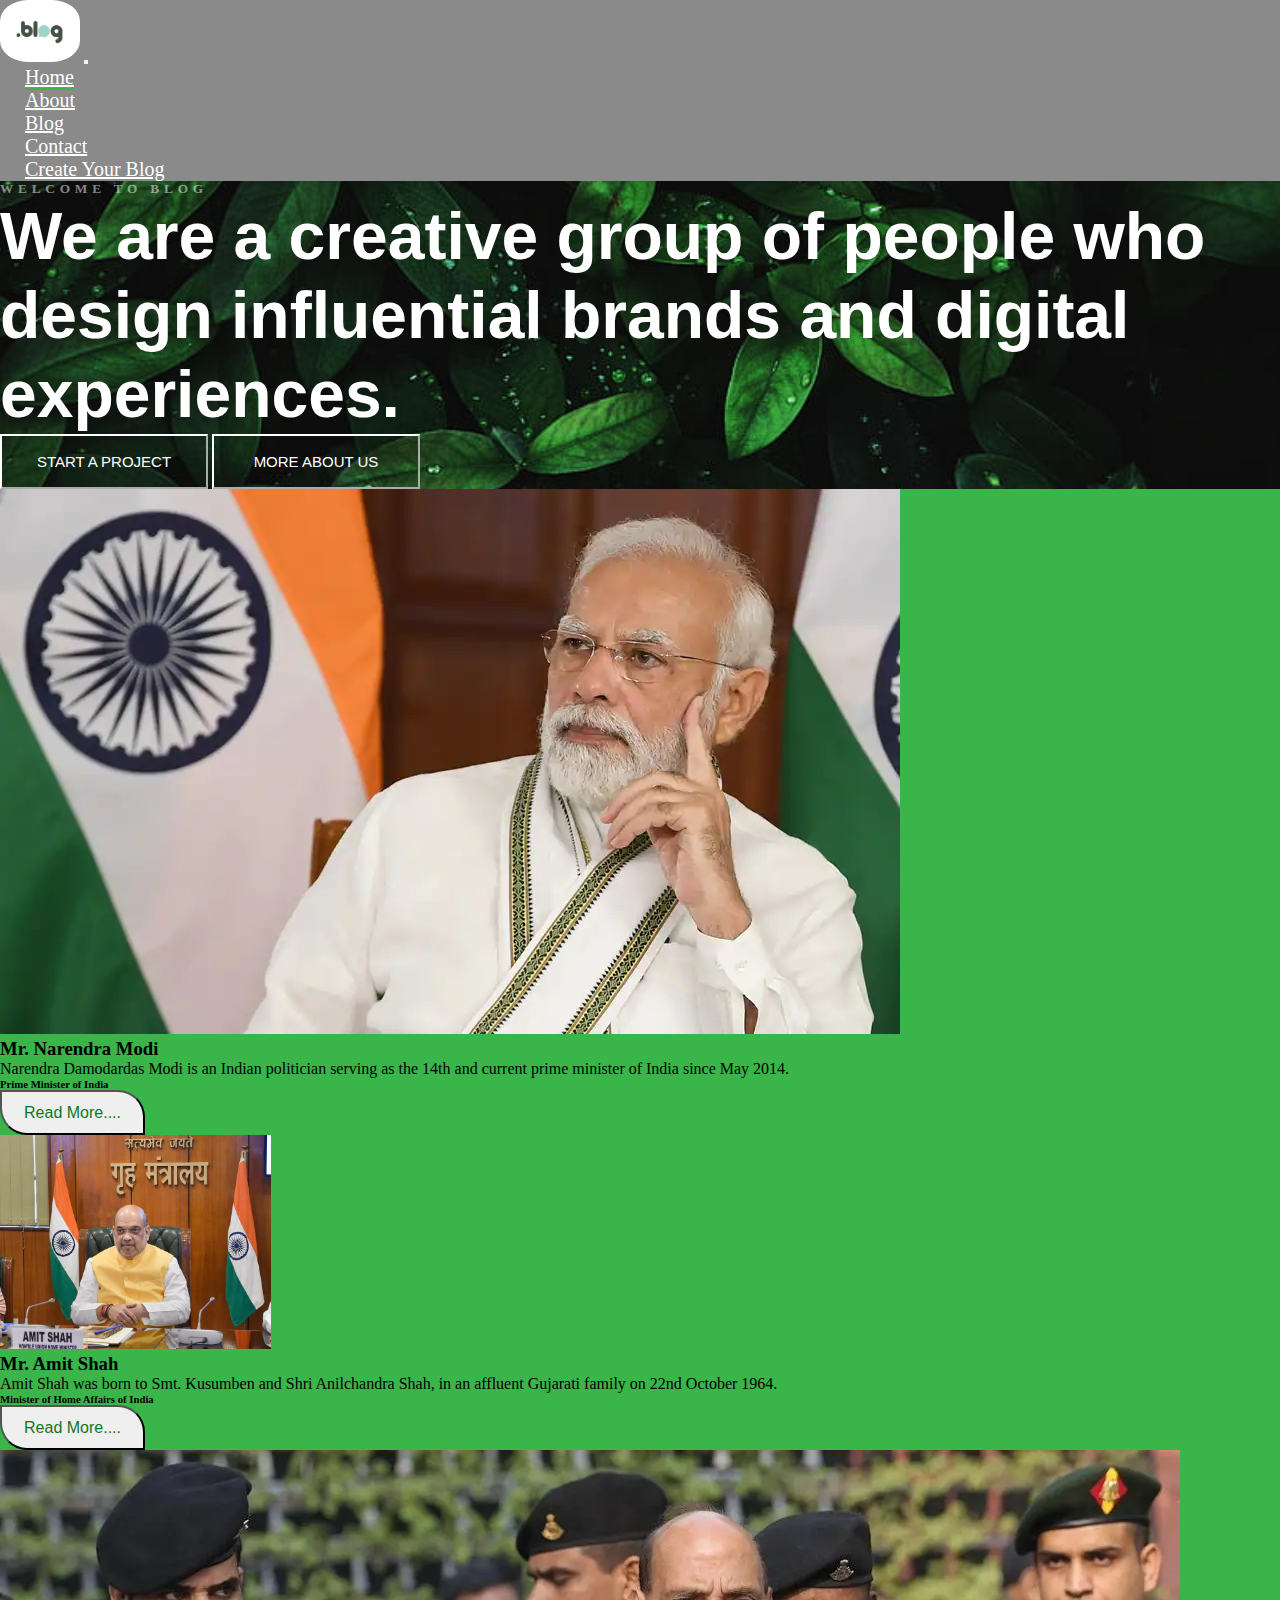
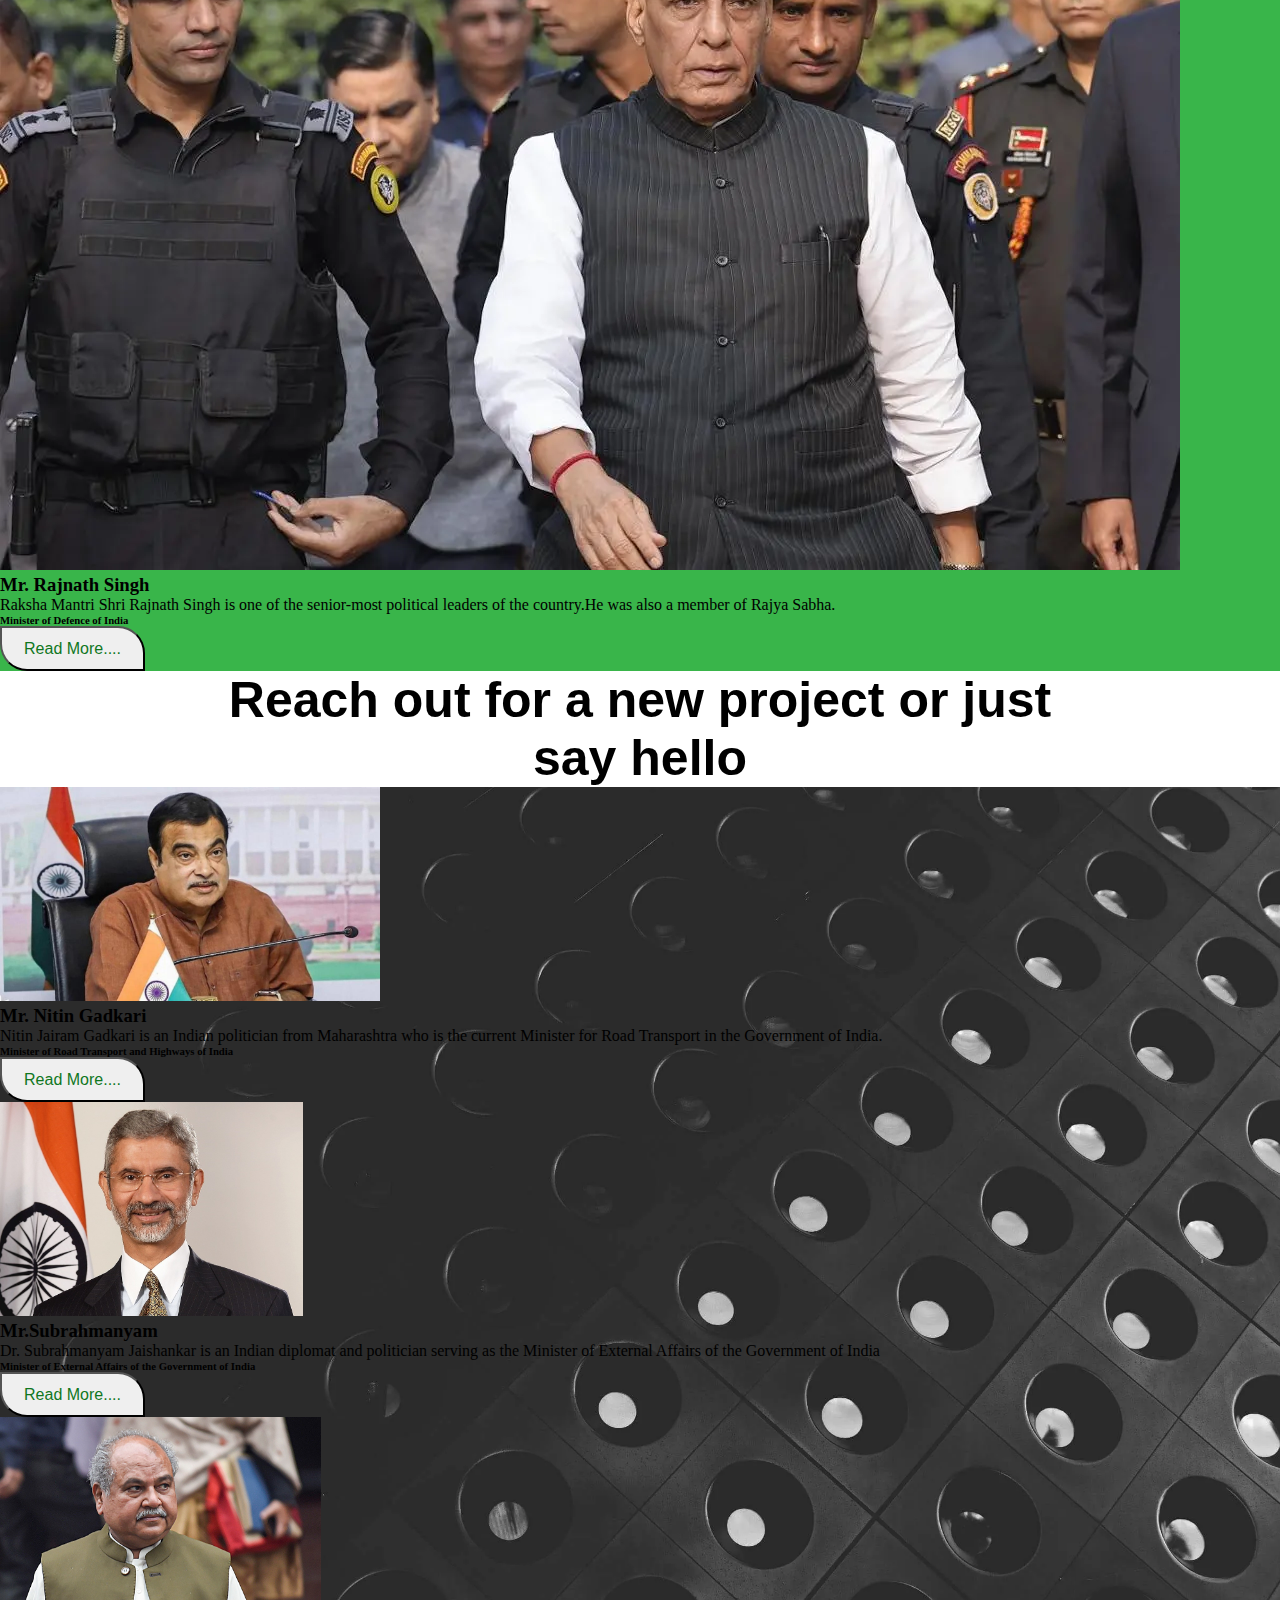
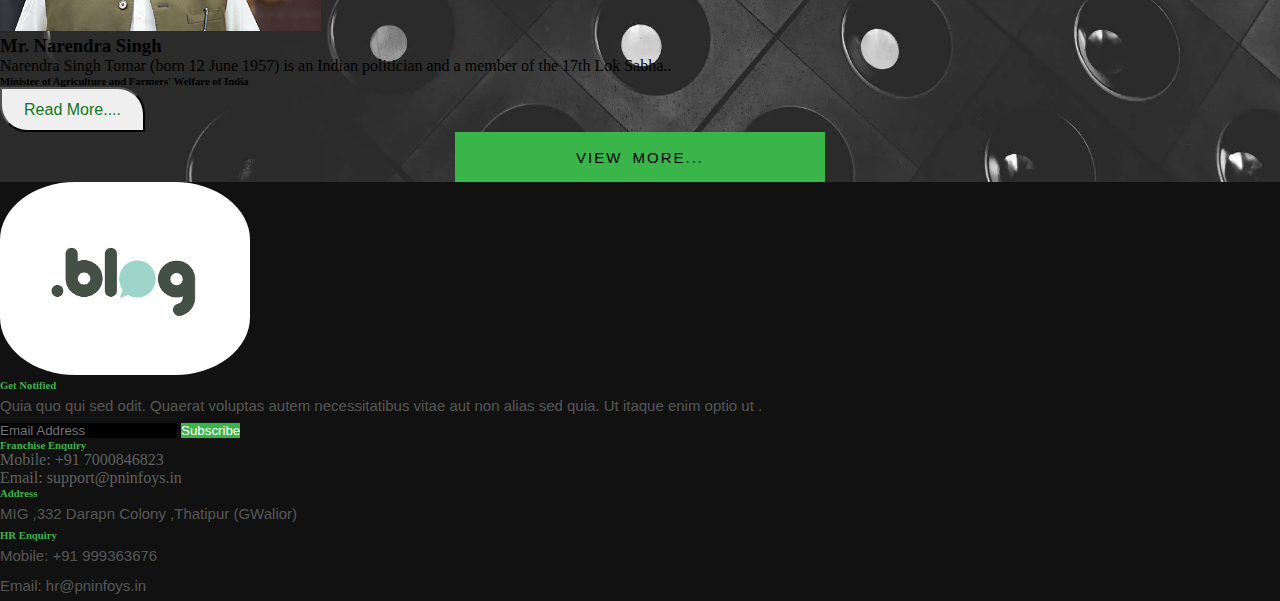
<file: index.html>
<!DOCTYPE html>
<html lang="en">

<head>
    <meta charset="UTF-8">
    <meta http-equiv="X-UA-Compatible" content="IE=edge">
    <meta name="viewport" content="width=device-width, initial-scale=1.0">
    <title>Document</title>
    <link href="https://cdn.jsdelivr.net/npm/bootstrap@5.3.0-alpha3/dist/css/bootstrap.min.css" rel="stylesheet"
        integrity="sha384-KK94CHFLLe+nY2dmCWGMq91rCGa5gtU4mk92HdvYe+M/SXH301p5ILy+dN9+nJOZ" crossorigin="anonymous">
    <script src="https://cdn.jsdelivr.net/npm/bootstrap@5.3.0-alpha3/dist/js/bootstrap.bundle.min.js"
        integrity="sha384-ENjdO4Dr2bkBIFxQpeoTz1HIcje39Wm4jDKdf19U8gI4ddQ3GYNS7NTKfAdVQSZe"
        crossorigin="anonymous"></script>
    <link rel="stylesheet" href="https://cdnjs.cloudflare.com/ajax/libs/font-awesome/4.7.0/css/font-awesome.min.css">
    <link rel="stylesheet" href="./css/index.css">
</head>

<body>
    <section>
        <nav class="navbar navbar-expand-md navbar-dark fixed-top">
            <div class="container-fluid">
                <img src="./image/logo image.png" class="img-fluid logo ms-2" alt="">

                <button class="navbar-toggler" data-bs-target="#a" data-bs-toggle="collapse">
                    <span class="navbar-toggler-icon "></span>
                </button>

                <div class="navbar-collapse collapse" id="a">
                    <ul class="navbar-nav ms-auto p-3 text-center">
                        <li><a href="./index.html" class="nav-link manu1">Home</a></li>
                        <li><a href="./about.html" class="nav-link ">About</a></li>
                        <li><a href="./bloglist.html" class="nav-link ">Blog</a></li>
                        <li><a href="./contect.html" class="nav-link ">Contact</a></li>
                        <li><a href="./login.html" class="nav-link ">Create Your Blog</a></li>

                    </ul>


                </div>


            </div>
        </nav>
    </section>
    <section>
        <div class="container-fluid banner1">
            <div class="row pt-5">
                <div class="col-md-1"></div>
                <div class="col-md-7 pt-5 mt-5">
                    <h5 class="banner1text mt-5 pt-5 ms-3">WELCOME TO BLOG</h5>
                    <h1 class="banner2text mt-4 ms-3"> We are a creative group of people who design influential brands
                        and digital experiences.</h1>

                    <button class="bannerbtn1 mt-5 ms-3 mb-4"> START A PROJECT</button>
                    <button class="bannerbtn1 ms-5 mb-4">MORE ABOUT US</button>
                </div>
                <div class="col-md-3"></div>

            </div>

        </div>
    </section>

    <section>
        <div class="container-fluid  banner2 pb-5">
            <div class="container pt-5">
                <div class="row mt-3">

                    <div class="col-md-4">
                        <div class="card mb-2">
                            <img src="./image/modi.webp" class="img-fluid" alt="">
                            <div class="container">
                                <div class="row">
                                    <div class="col-md-12">
                                        <h3 class=" mt-4">Mr. Narendra Modi
                                        </h3>
                                        <p class=" mt-3">Narendra Damodardas Modi is an Indian politician serving as the
                                            14th and current prime minister of India since May 2014.</p>
                                        <h6>Prime Minister of India</h6>

                                        <button class="banner2btn1 ms-3 mt-3 mb-3"><a href="./modidetail.html" class="detail1">Read More.... </a></button>

                                    </div>

                                </div>

                            </div>

                        </div>
                    </div>


                    <div class="col-md-4">
                        <div class="card mb-2">
                            <img src="./image/amit-shah.jpg" class="img-fluid banner2img1" alt="">
                            <div class="container">
                                <div class="row">
                                    <div class="col-md-12">
                                        <h3 class="mt-4">Mr. Amit Shah

                                        </h3>
                                        <p class="mt-3">Amit Shah was born to Smt. Kusumben and Shri Anilchandra Shah,
                                            in an affluent Gujarati family on 22nd October 1964.</p>
                                        <h6>Minister of Home Affairs of India</h6>
                                        <button class="banner2btn1 ms-3 mt-3 mb-3"><a href="./amitdetail.html" class="detail1">Read More.... </a></button>

                                    </div>

                                </div>

                            </div>
                        </div>
                    </div>

                    <div class="col-md-4">
                        <div class="card mb-2">
                            <img src="./image/Rajnath-Singh.webp" class="img-fluid" alt="">
                            <div class="container">
                                <div class="row">
                                    <div class="col-md-12">
                                        <h3 class="mt-4">Mr. Rajnath Singh
                                        </h3>
                                        <p class=" mt-3">Raksha Mantri Shri Rajnath Singh is one of the senior-most
                                            political leaders of the country.He was also a member of Rajya Sabha.</p>
                                        <h6>Minister of Defence of India
                                        </h6>
                                        <button class="banner2btn1 ms-3 mt-3 mb-3"><a href="./rajnathdetail.html" class="detail1">Read More.... </a></button>

                                    </div>

                                </div>
                            </div>
                        </div>
                    </div>
                </div>


            </div>

        </div>

        </div>
    </section>

    <section>
        <div class="container-fluid">
            <div class="container">
                <h1 class="saytext p-3">Reach out for a new project or just <br> say hello</h1>

            </div>

        </div>
    </section>

    <section>
        <div class="container-fluid  banner3 pb-2">
            <div class="container pt-5">
                <div class="row mt-3">

                    <div class="col-md-4">
                        <div class="card mb-2">
                            <img src="./image/nitin gadkari.jpg" class="img-fluid nitinimg" alt="">
                            <div class="container">
                                <div class="row">
                                    <div class="col-md-12">
                                        <h3 class=" mt-4">Mr. Nitin Gadkari
                                        </h3>
                                        <p class=" mt-3">Nitin Jairam Gadkari is an Indian politician from Maharashtra who is the current Minister for Road Transport in the Government of India.</p>
                                        <h6>Minister of Road Transport and Highways of India
                                        </h6>

                                        <button class="banner2btn1 ms-3 mt-3 mb-3"><a href="./nitindetail.html" class="detail1">Read More.... </a></button>

                                    </div>

                                </div>

                            </div>

                        </div>
                    </div>


                    <div class="col-md-4">
                        <div class="card mb-2">
                            <img src="./image/jaishankar.jpg" class="img-fluid banner2img1" alt="">
                            <div class="container">
                                <div class="row">
                                    <div class="col-md-12">
                                        <h3 class="mt-4">Mr.Subrahmanyam 

                                        </h3>
                                        <p class="mt-3">Dr. Subrahmanyam Jaishankar is an Indian diplomat and politician serving as the Minister of External Affairs of the Government of India</p>
                                        <h6>Minister of External Affairs of the Government of India</h6>
                                        <button class="banner2btn1 ms-3 mt-3 mb-3"><a href="./subhradetail.html" class="detail1">Read More.... </a></button>

                                    </div>

                                </div>

                            </div>
                        </div>
                    </div>

                    <div class="col-md-4">
                        <div class="card mb-2">
                            <img src="./image/Narendra-Singh-Tomar.jpg" class="img-fluid banner2img1" alt="">
                            <div class="container">
                                <div class="row">
                                    <div class="col-md-12">
                                        <h3 class="mt-4">Mr. Narendra Singh
                                        </h3>
                                        <p class=" mt-3">Narendra Singh Tomar (born 12 June 1957) is an Indian politician and a member of the 17th Lok Sabha..</p>
                                        <h6>Minister of Agriculture and Farmers' Welfare of India

                                        </h6>
                                        <button class="banner2btn1 ms-3 mt-3 mb-3"><a href="./narendradetail.html" class="detail1">Read More.... </a></button>

                                    </div>

                                </div>
                            </div>
                        </div>
                    </div>
                    <center> <button class="banner3btn1 ms-1 mt-4 mb-3"><a href="./bloglist.html" class="read">VIEW MORE...</a></button></center>


                </div>


            </div>

        </div>

        </div>
    </section>

    <section>
        <footer>
            <div class="container-fluid footer1">
                <div class="container pt-5">
                    <div class="row">
                        <div class="col-md-4 pt-5">
                            <img src="./image/logo image.png" class="img-fluid footerimg1 mb-5 " alt="">

                        </div>
                        <div class="col-md-4 mb-5">
                            <h6 class="footertext1">Get Notified</h6>
                            <p class="footerpera1 mt-3"> Quia quo qui sed odit. Quaerat voluptas autem necessitatibus
                                vitae aut non alias sed quia. Ut itaque enim optio ut .</p>
                            <form>
                                 <input class="input1 p-2" type="email" value=""
                                    name="EMAIL" class="email" id="mc-email" placeholder="Email Address" required="">
                                <input class="input2 p-2" type="submit" name="subscribe" value="Subscribe"> <label for="mc-email"
                                    class="subscribe-message"></label>
                                </form>
                                <h6 class="footertext2 mt-3">Franchise Enquiry</h6>

                                <span style="color: rgba(255, 255, 255, 0.342);">Mobile: +91 7000846823</span>    <br>    

                                <span style="color: rgba(255, 255, 255, 0.342);">Email: support@pninfoys.in</span>     



                        </div>
                        <div class="col-md-4 ps-5 ">
                            <h6 class="footertext1" >  Address</h6>
                            <p class="footerpera1 mt-3">MIG ,332 Darapn Colony ,Thatipur (GWalior)</p> 

                          <h6 class="footertext1">HR Enquiry</h6>  
                           <p class="footerpera1"> Mobile: +91 999363676</p>
                           <p class="footerpera1"> Email: hr@pninfoys.in</p>

                        </div>

                    </div>

                </div>

            </div>
        </footer>
    </section>




</body>

</html>
</file>
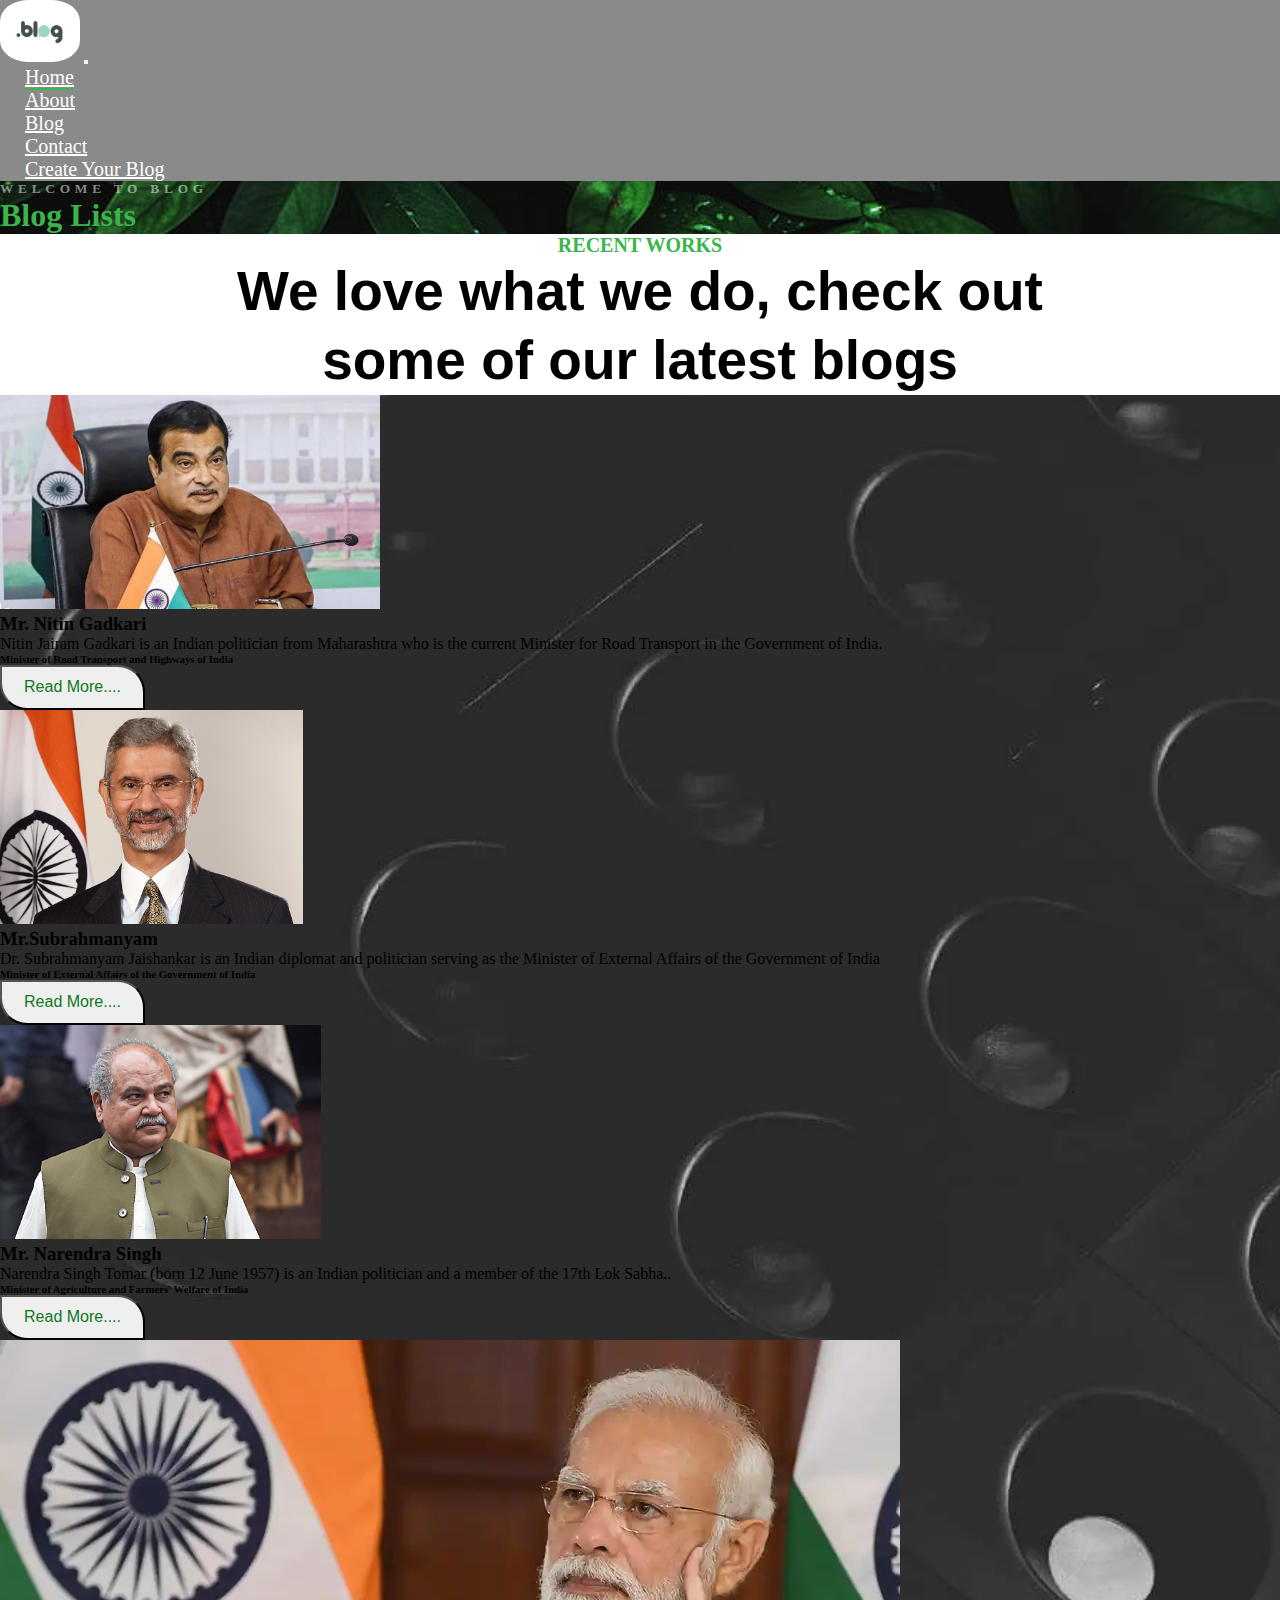
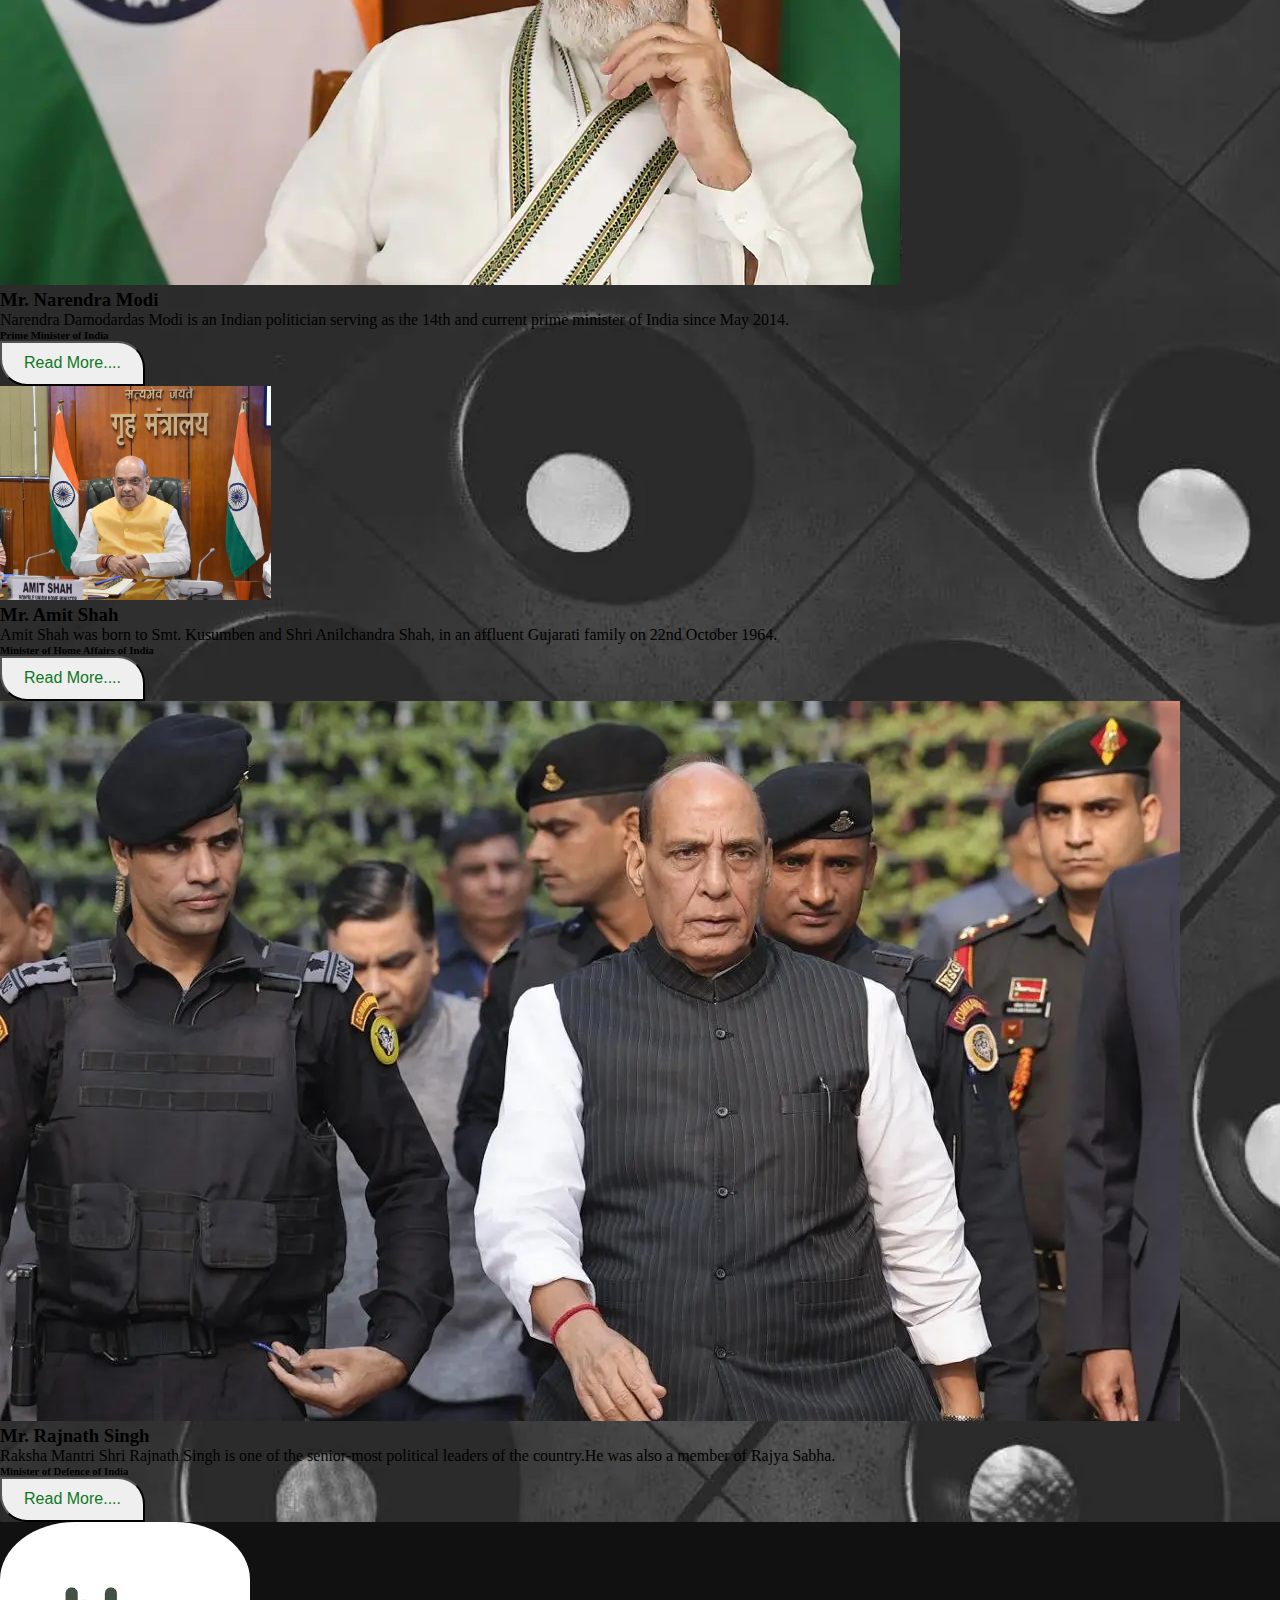
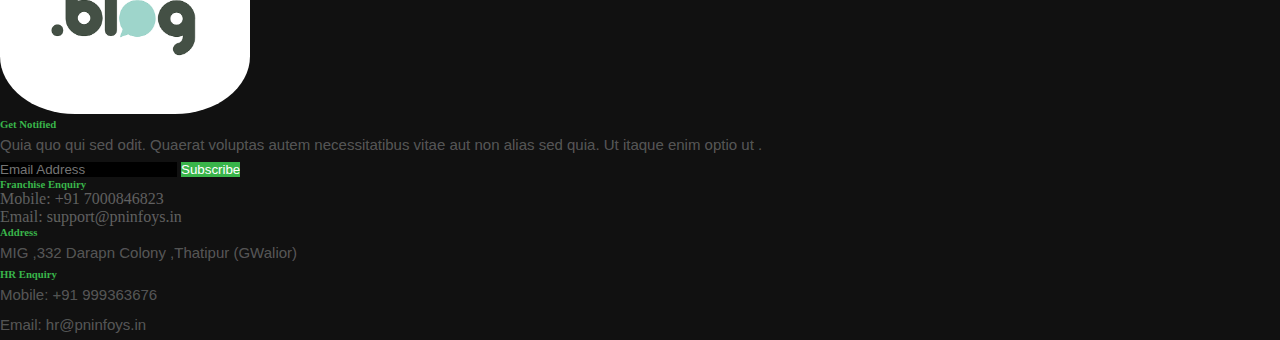
<file: bloglist.html>
<!DOCTYPE html>
<html lang="en">
<head>
    <meta charset="UTF-8">
    <meta http-equiv="X-UA-Compatible" content="IE=edge">
    <meta name="viewport" content="width=device-width, initial-scale=1.0">
    <title>Document</title>
    <link href="https://cdn.jsdelivr.net/npm/bootstrap@5.3.0-alpha3/dist/css/bootstrap.min.css" rel="stylesheet"
    integrity="sha384-KK94CHFLLe+nY2dmCWGMq91rCGa5gtU4mk92HdvYe+M/SXH301p5ILy+dN9+nJOZ" crossorigin="anonymous">
<script src="https://cdn.jsdelivr.net/npm/bootstrap@5.3.0-alpha3/dist/js/bootstrap.bundle.min.js"
    integrity="sha384-ENjdO4Dr2bkBIFxQpeoTz1HIcje39Wm4jDKdf19U8gI4ddQ3GYNS7NTKfAdVQSZe"
    crossorigin="anonymous"></script>
<link rel="stylesheet" href="https://cdnjs.cloudflare.com/ajax/libs/font-awesome/4.7.0/css/font-awesome.min.css">
<link rel="stylesheet" href="./css/blog.css">

</head>
<body>

    <section>
        <nav class="navbar navbar-expand-md navbar-dark fixed-top">
            <div class="container-fluid">
                <img src="./image/logo image.png" class="img-fluid logo ms-2" alt="">

                <button class="navbar-toggler" data-bs-target="#a" data-bs-toggle="collapse">
                    <span class="navbar-toggler-icon "></span>
                </button>

                <div class="navbar-collapse collapse" id="a">
                    <ul class="navbar-nav ms-auto p-3 text-center">
                        <li><a href="./index.html" class="nav-link manu1">Home</a></li>
                        <li><a href="./about.html" class="nav-link ">About</a></li>
                        <li><a href="./bloglist.html" class="nav-link ">Blog</a></li>
                        <li><a href="./contect.html" class="nav-link ">Contact</a></li>
                        <li><a href="./login.html" class="nav-link ">Create Your Blog</a></li>

                    </ul>


                </div>


            </div>
        </nav>
    </section>
    <section>
        <div class="container-fluid banner1">
            <div class="row pt-5">
                <div class="col-md-1"></div>
                <div class="col-md-7 pt-5 mt-5">
                    <h5 class="banner1text mt-5 pt-5 ms-3">WELCOME TO BLOG</h5>

                    <h1 class="banner1text2 ms-3 mt-4 mb-5">Blog Lists</h1>
                </div>
                <div class="col-md-3"></div>

            </div>

        </div>
    </section>

    <section>
        <div class="container-fluid">
            <div class="container p-5">
                <h6 class="blogtext1">RECENT WORKS</h6>
                <h1 class="blogtext2 p-2">We love what we do, check out <br> some of our latest blogs</h1>

            </div>

        </div>
    </section>

    <section>
        <div class="container-fluid  banner2 pb-2">
            <div class="container pt-5">
                <div class="row mt-3">

                    <div class="col-md-4">
                        <div class="card mb-2">
                            <img src="./image/nitin gadkari.jpg" class="img-fluid banner2img1" alt="">
                            <div class="container">
                                <div class="row">
                                    <div class="col-md-12">
                                        <h3 class=" mt-4">Mr. Nitin Gadkari
                                        </h3>
                                        <p class=" mt-3">Nitin Jairam Gadkari is an Indian politician from Maharashtra who is the current Minister for Road Transport in the Government of India.</p>
                                        <h6>Minister of Road Transport and Highways of India
                                        </h6>

                                        <button class="banner2btn1 ms-3 mt-3 mb-3"><a href="./nitindetail.html" class="detail1">Read More.... </a></button>

                                    </div>

                                </div>

                            </div>

                        </div>
                    </div>


                    <div class="col-md-4">
                        <div class="card mb-2">
                            <img src="./image/jaishankar.jpg" class="img-fluid banner2img1" alt="">
                            <div class="container">
                                <div class="row">
                                    <div class="col-md-12">
                                        <h3 class="mt-4">Mr.Subrahmanyam 

                                        </h3>
                                        <p class="mt-3">Dr. Subrahmanyam Jaishankar is an Indian diplomat and politician serving as the Minister of External Affairs of the Government of India</p>
                                        <h6>Minister of External Affairs of the Government of India</h6>
                                        <button class="banner2btn1 ms-3 mt-3 mb-3"><a href="./subhradetail.html" class="detail1">Read More.... </a></button>
                                    </div>

                                </div>

                            </div>
                        </div>
                    </div>

                    <div class="col-md-4">
                        <div class="card mb-2">
                            <img src="./image/Narendra-Singh-Tomar.jpg" class="img-fluid banner2img1" alt="">
                            <div class="container">
                                <div class="row">
                                    <div class="col-md-12">
                                        <h3 class="mt-4">Mr. Narendra Singh
                                        </h3>
                                        <p class=" mt-3">Narendra Singh Tomar (born 12 June 1957) is an Indian politician and a member of the 17th Lok Sabha..</p>
                                        <h6>Minister of Agriculture and Farmers' Welfare of India

                                        </h6>
                                        <button class="banner2btn1 ms-3 mt-3 mb-3"><a href="./narendradetail.html" class="detail1">Read More.... </a></button>

                                    </div>

                                </div>
                            </div>
                        </div>
                    </div>
        
                </div>


                <div class="row mt-3">
                    <div class="col-md-4">
                        <div class="card mb-2">
                            <img src="./image/modi.webp" class="img-fluid" alt="">
                            <div class="container">
                                <div class="row">
                                    <div class="col-md-12">
                                        <h3 class=" mt-4">Mr. Narendra Modi
                                        </h3>
                                        <p class=" mt-3">Narendra Damodardas Modi is an Indian politician serving as the
                                            14th and current prime minister of India since May 2014.</p>
                                        <h6>Prime Minister of India</h6>

                                        <button class="banner2btn1 ms-3 mt-3 mb-3"><a href="./modidetail.html" class="detail1">Read More.... </a></button>

                                    </div>

                                </div>

                            </div>

                        </div>
                    </div>


                    <div class="col-md-4">
                        <div class="card mb-2">
                            <img src="./image/amit-shah.jpg" class="img-fluid banner2img1" alt="">
                            <div class="container">
                                <div class="row">
                                    <div class="col-md-12">
                                        <h3 class="mt-4">Mr. Amit Shah

                                        </h3>
                                        <p class="mt-3">Amit Shah was born to Smt. Kusumben and Shri Anilchandra Shah,
                                            in an affluent Gujarati family on 22nd October 1964.</p>
                                        <h6>Minister of Home Affairs of India</h6>
                                        <button class="banner2btn1 ms-3 mt-3 mb-3"><a href="./amitdetail.html" class="detail1">Read More.... </a></button>

                                    </div>

                                </div>

                            </div>
                        </div>
                    </div>

                    <div class="col-md-4">
                        <div class="card mb-2">
                            <img src="./image/Rajnath-Singh.webp" class="img-fluid" alt="">
                            <div class="container">
                                <div class="row">
                                    <div class="col-md-12">
                                        <h3 class="mt-4">Mr. Rajnath Singh
                                        </h3>
                                        <p class=" mt-3">Raksha Mantri Shri Rajnath Singh is one of the senior-most
                                            political leaders of the country.He was also a member of Rajya Sabha.</p>
                                        <h6>Minister of Defence of India
                                        </h6>
                                        <button class="banner2btn1 ms-3 mt-3 mb-3"><a href="./rajnathdetail.html" class="detail1">Read More.... </a></button>

                                    </div>

                                </div>
                            </div>
                        </div>
                    </div>
                </div>





            </div>

        </div>

        </div>
    </section>

    <section>
        <footer>
            <div class="container-fluid footer1">
                <div class="container pt-5">
                    <div class="row">
                        <div class="col-md-4 pt-5">
                            <img src="./image/logo image.png" class="img-fluid footerimg1 mb-5 " alt="">

                        </div>
                        <div class="col-md-4 mb-5">
                            <h6 class="footertext1">Get Notified</h6>
                            <p class="footerpera1 mt-3"> Quia quo qui sed odit. Quaerat voluptas autem necessitatibus
                                vitae aut non alias sed quia. Ut itaque enim optio ut .</p>
                            <form>
                                 <input class="input1 p-2" type="email" value=""
                                    name="EMAIL" class="email" id="mc-email" placeholder="Email Address" required="">
                                <input class="input2 p-2" type="submit" name="subscribe" value="Subscribe"> <label for="mc-email"
                                    class="subscribe-message"></label>
                                </form>
                                <h6 class="footertext2 mt-3">Franchise Enquiry</h6>

                                <span style="color: rgba(255, 255, 255, 0.342);">Mobile: +91 7000846823</span>    <br>    

                                <span style="color: rgba(255, 255, 255, 0.342);">Email: support@pninfoys.in</span>     



                        </div>
                        <div class="col-md-4 ps-5 ">
                            <h6 class="footertext1" >  Address</h6>
                            <p class="footerpera1 mt-3">MIG ,332 Darapn Colony ,Thatipur (GWalior)</p> 

                          <h6 class="footertext1">HR Enquiry</h6>  
                           <p class="footerpera1"> Mobile: +91 999363676</p>
                           <p class="footerpera1"> Email: hr@pninfoys.in</p>

                        </div>

                    </div>

                </div>

            </div>
        </footer>
    </section>


    
</body>
</html>
</file>
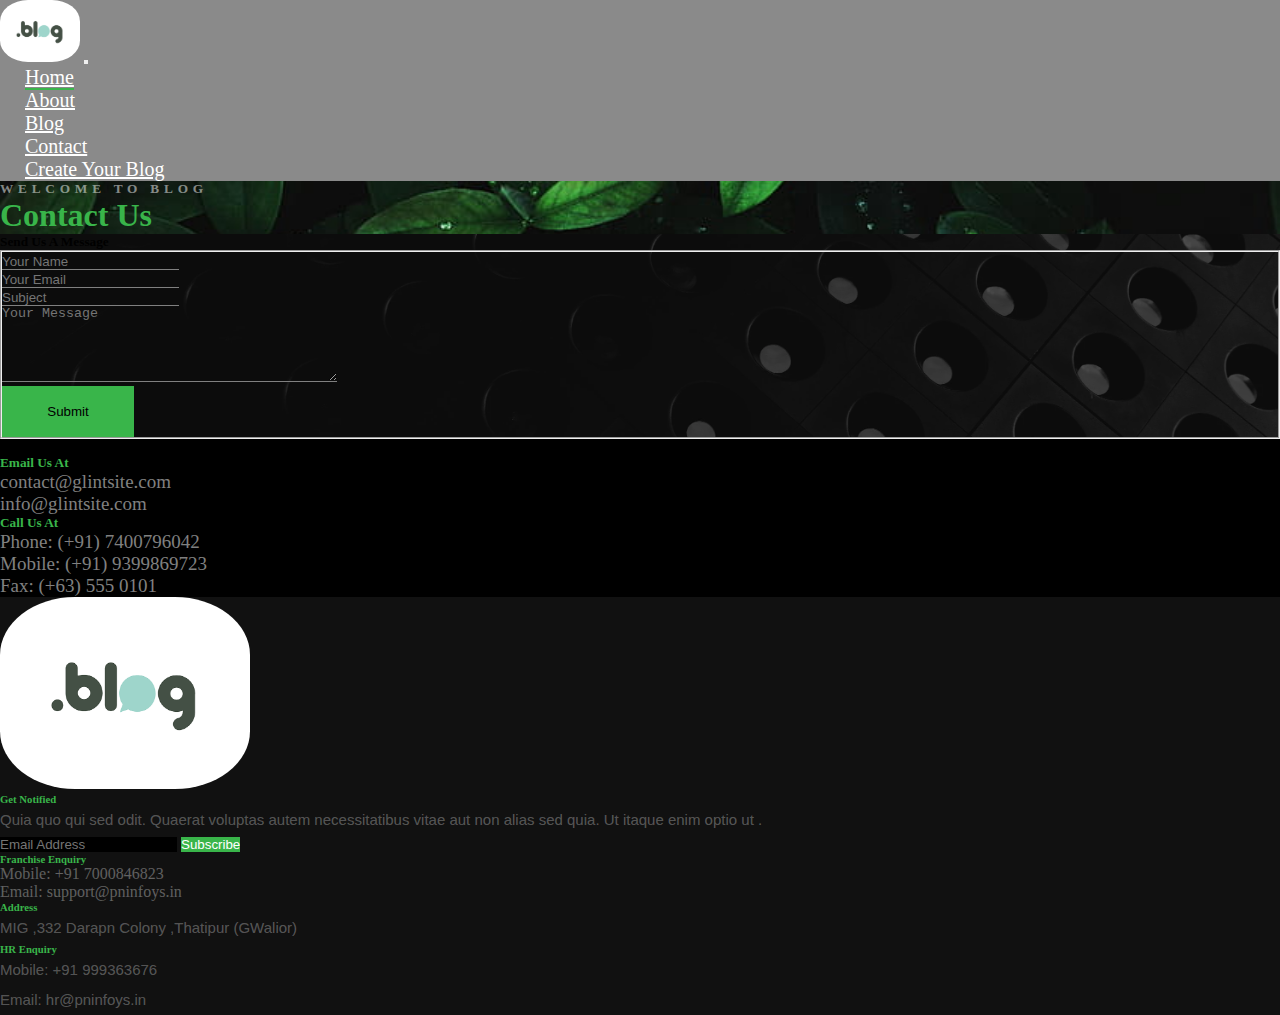
<file: contect.html>
<!DOCTYPE html>
<html lang="en">

<head>
    <meta charset="UTF-8">
    <meta http-equiv="X-UA-Compatible" content="IE=edge">
    <meta name="viewport" content="width=device-width, initial-scale=1.0">
    <title>Document</title>

    <link href="https://cdn.jsdelivr.net/npm/bootstrap@5.3.0-alpha3/dist/css/bootstrap.min.css" rel="stylesheet"
        integrity="sha384-KK94CHFLLe+nY2dmCWGMq91rCGa5gtU4mk92HdvYe+M/SXH301p5ILy+dN9+nJOZ" crossorigin="anonymous">
    <script src="https://cdn.jsdelivr.net/npm/bootstrap@5.3.0-alpha3/dist/js/bootstrap.bundle.min.js"
        integrity="sha384-ENjdO4Dr2bkBIFxQpeoTz1HIcje39Wm4jDKdf19U8gI4ddQ3GYNS7NTKfAdVQSZe"
        crossorigin="anonymous"></script>
    <link rel="stylesheet" href="https://cdnjs.cloudflare.com/ajax/libs/font-awesome/4.7.0/css/font-awesome.min.css">
    <link rel="stylesheet" href="./css/contect.css">
</head>

<body>
    <section>
        <nav class="navbar navbar-expand-md navbar-dark fixed-top">
            <div class="container-fluid">
                <img src="./image/logo image.png" class="img-fluid logo ms-2" alt="">

                <button class="navbar-toggler" data-bs-target="#a" data-bs-toggle="collapse">
                    <span class="navbar-toggler-icon "></span>
                </button>

                <div class="navbar-collapse collapse" id="a">
                    <ul class="navbar-nav ms-auto p-3 text-center">
                        <li><a href="./index.html" class="nav-link manu1">Home</a></li>
                        <li><a href="./about.html" class="nav-link ">About</a></li>
                        <li><a href="./bloglist.html" class="nav-link ">Blog</a></li>
                        <li><a href="./contect.html" class="nav-link ">Contact</a></li>
                        <li><a href="./login.html" class="nav-link ">Create Your Blog</a></li>

                    </ul>


                </div>


            </div>
        </nav>
    </section>
    <section>
        <div class="container-fluid banner1">
            <div class="row pt-5">
                <div class="col-md-1"></div>
                <div class="col-md-7 pt-5 mt-5">
                    <h5 class="banner1text mt-5 pt-5 ms-3">WELCOME TO BLOG</h5>

                    <h1 class="banner1text2 ms-3 mt-4 mb-5">Contact Us</h1>
                </div>
                <div class="col-md-3"></div>

            </div>

        </div>
    </section>
    <section class="banner2">
        <div class="container-fluid blurecolor pt-5 pb-5">
            <div class="container  p-5  ">
               
                <div class="row">
                    <div class="col-md-8 mb-5">
                       
                        <form class="p-5 blurecolor " method="post" action="">
                            <h5 class=" text-white mt-3">Send Us A Message</h5>
                            <fieldset>
                                <div class="form-field">

                                    <input type="text" class="names pb-3 pt-5" 
                                        placeholder="Your Name" value="" required="" aria-required="true"
                                        class="form-control"></div>
                                <div class="form-field"> 
                                    
                                    <input type="email" class="names pb-3 pt-3" 
                                        placeholder="Your Email" value="" required="" aria-required="true" >
                                </div>
                                <div class="form-field"> 
                                    
                                    <input type="text" class="names pb-3 pt-3" 
                                        placeholder="Subject" value=""></div>
                                <div class="form-field">
                                    
                                    <textarea class="names pt-3" 
                                        placeholder="Your Message" rows="5" cols="40" required="" aria-required="true"
                                        ></textarea></div>

                                <div class="form-field"> 
                                    <button class="contectbutton mt-5">Submit</button>
                                </div>
                            </fieldset>
                        </form>
                    
                    </div>
                    <div class="col-md-4 bagcolor p-5  mb-5">
                        <h5 class="text-white mt-4">Contect Info</h5>

                        <h5 class="contacttext mt-5">Email Us At</h5>
                        <span class="contactspan">contact@glintsite.com <br>
                            info@glintsite.com</span>

                            <h5 class="contacttext mt-5">Call Us At</h5>
                            <span class="contactspan">Phone: (+91) 7400796042 <br>
                                Mobile: (+91) 9399869723 <br>
                                Fax: (+63) 555 0101</span>
                     
                    </div>

                </div>
                

            </div>

        </div>
    </section>
    <section>
        <footer>
            <div class="container-fluid footer1">
                <div class="container pt-5">
                    <div class="row">
                        <div class="col-md-4 pt-5">
                            <img src="./image/logo image.png" class="img-fluid footerimg1 mb-5 " alt="">

                        </div>
                        <div class="col-md-4 mb-5">
                            <h6 class="footertext1">Get Notified</h6>
                            <p class="footerpera1 mt-3"> Quia quo qui sed odit. Quaerat voluptas autem necessitatibus
                                vitae aut non alias sed quia. Ut itaque enim optio ut .</p>
                            <form>
                                 <input class="input1 p-2" type="email" value=""
                                    name="EMAIL" class="email" id="mc-email" placeholder="Email Address" required="">
                                <input class="input2 p-2" type="submit" name="subscribe" value="Subscribe"> <label for="mc-email"
                                    class="subscribe-message"></label>
                                </form>
                                <h6 class="footertext2 mt-3">Franchise Enquiry</h6>

                                <span style="color: rgba(255, 255, 255, 0.342);">Mobile: +91 7000846823</span>    <br>    

                                <span style="color: rgba(255, 255, 255, 0.342);">Email: support@pninfoys.in</span>     



                        </div>
                        <div class="col-md-4 ps-5 ">
                            <h6 class="footertext1" >  Address</h6>
                            <p class="footerpera1 mt-3">MIG ,332 Darapn Colony ,Thatipur (GWalior)</p> 

                          <h6 class="footertext1">HR Enquiry</h6>  
                           <p class="footerpera1"> Mobile: +91 999363676</p>
                           <p class="footerpera1"> Email: hr@pninfoys.in</p>

                        </div>

                    </div>

                </div>

            </div>
        </footer>
    </section>




</body>

</html>
</file>
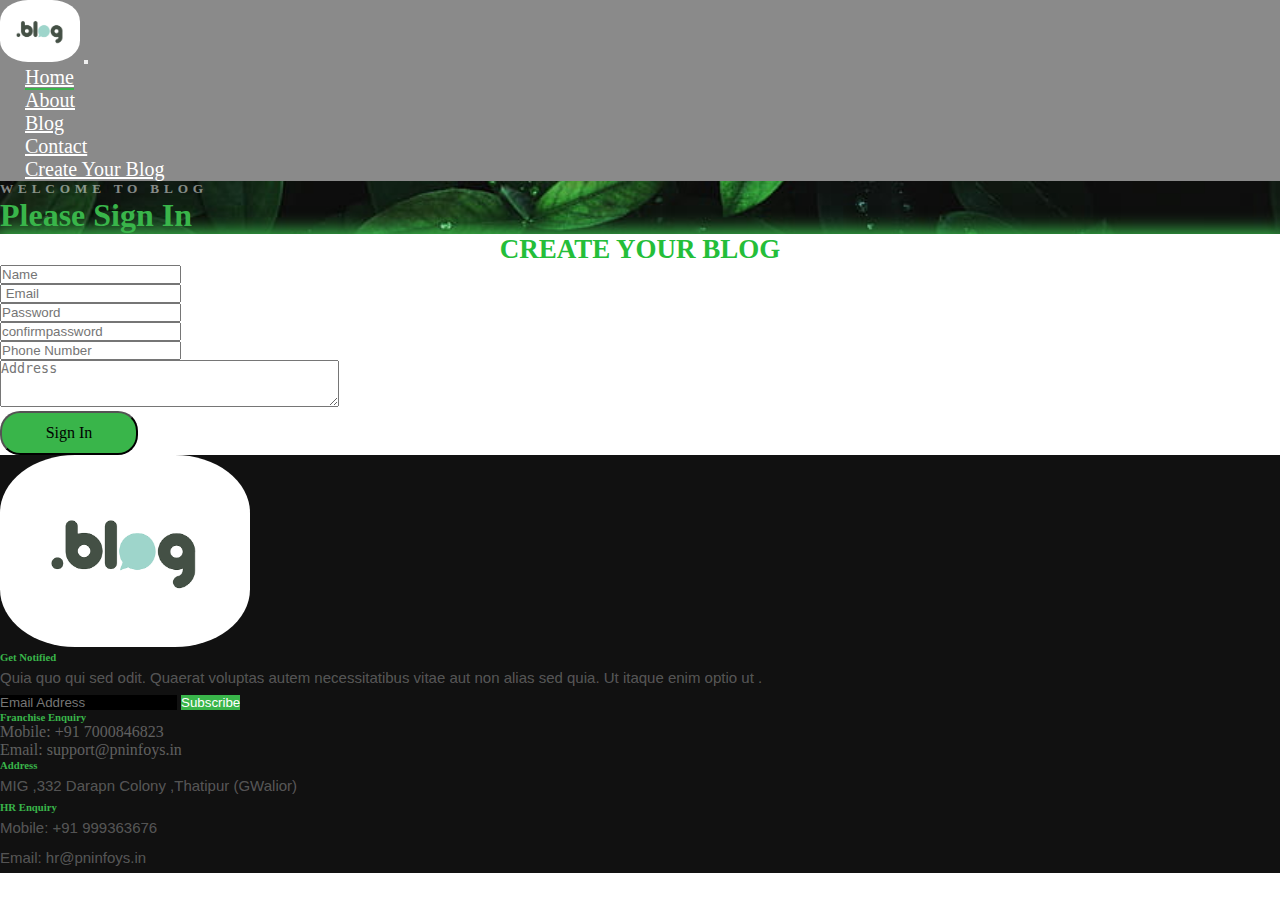
<file: ragistration.html>
<!DOCTYPE html>
<html lang="en">
<head>
    <meta charset="UTF-8">
    <meta http-equiv="X-UA-Compatible" content="IE=edge">
    <meta name="viewport" content="width=device-width, initial-scale=1.0">
    <title>Document</title>

    <link href="https://cdn.jsdelivr.net/npm/bootstrap@5.3.0-alpha3/dist/css/bootstrap.min.css" rel="stylesheet"
        integrity="sha384-KK94CHFLLe+nY2dmCWGMq91rCGa5gtU4mk92HdvYe+M/SXH301p5ILy+dN9+nJOZ" crossorigin="anonymous">
    <script src="https://cdn.jsdelivr.net/npm/bootstrap@5.3.0-alpha3/dist/js/bootstrap.bundle.min.js"
        integrity="sha384-ENjdO4Dr2bkBIFxQpeoTz1HIcje39Wm4jDKdf19U8gI4ddQ3GYNS7NTKfAdVQSZe"
        crossorigin="anonymous"></script>
    <link rel="stylesheet" href="https://cdnjs.cloudflare.com/ajax/libs/font-awesome/4.7.0/css/font-awesome.min.css">
    <link rel="stylesheet" href="./css/ragistration.css">
</head>
<body>
    <section>
        <nav class="navbar navbar-expand-md navbar-dark fixed-top">
            <div class="container-fluid">
                <img src="./image/logo image.png" class="img-fluid logo ms-2" alt="">

                <button class="navbar-toggler" data-bs-target="#a" data-bs-toggle="collapse">
                    <span class="navbar-toggler-icon "></span>
                </button>

                <div class="navbar-collapse collapse" id="a">
                    <ul class="navbar-nav ms-auto p-3 text-center">
                        <li><a href="./index.html" class="nav-link manu1">Home</a></li>
                        <li><a href="./about.html" class="nav-link ">About</a></li>
                        <li><a href="./bloglist.html" class="nav-link ">Blog</a></li>
                        <li><a href="./contect.html" class="nav-link ">Contact</a></li>
                        <li><a href="./login.html" class="nav-link ">Create Your Blog</a></li>

                    </ul>


                </div>


            </div>
        </nav>
    </section>
    <section>
        <div class="container-fluid banner1">
            <div class="row pt-5">
                <div class="col-md-1"></div>
                <div class="col-md-7 pt-5 mt-5">
                    <h5 class="banner1text mt-5 pt-5 ms-3">WELCOME TO BLOG</h5>

                    <h1 class="banner1text2 ms-3 mt-4 mb-5">Please Sign In </h1>
                </div>
                <div class="col-md-3"></div>

            </div>

        </div>
    </section>

    <section>
        <div class="container">
            <div class="row justify-content-center">
                <div class="col-md-6 ">
                    <div class="card p-4 mt-5 mb-5">
                        <h1 class="signtext1 mb-4"> CREATE YOUR BLOG</h1>
                        
                        <form action="" method="" id="userForm" novalidate="novalidate">
                            <div class="form-group mb-3">
                                <input type="name" name="name" id="name" class="form-control" placeholder="Name" required="">
                            </div>
                            <div class="form-group mb-3">
                                <input type="email" name="email" id="email" class="form-control" placeholder=" Email" required="">
                            </div>
                            <div class="form-group mb-3">
                                <input type="password" name="password" id="password" class="form-control" placeholder="Password" required="">
                            </div>
                            <div class="form-group mb-3">
                                <input type="password" id="confirm password" name="confirmpassword" class="form-control" placeholder="confirmpassword" required="">
                            </div>
                            <div class="form-group mb-3">
                                <input type="Number" name="phone" id="phone" class="form-control" placeholder="Phone Number" required="">
                            </div>
                            <div class="form-group mb-4">
                                <textarea class="form-control" id="address" name="address" placeholder="Address" rows="3" cols="40"required=""></textarea>
                            </div>
                            <div class="form-group ">
                                <button class="button2">Sign In</button>                               
                            </div>
                            
                        </form>
                    </div>
                </div>
            </div>
            
        </div>
    </section>
    <section>
        <footer>
            <div class="container-fluid footer1">
                <div class="container pt-5">
                    <div class="row">
                        <div class="col-md-4 pt-5">
                            <img src="./image/logo image.png" class="img-fluid footerimg1 mb-5 " alt="">

                        </div>
                        <div class="col-md-4 mb-5">
                            <h6 class="footertext1">Get Notified</h6>
                            <p class="footerpera1 mt-3"> Quia quo qui sed odit. Quaerat voluptas autem necessitatibus
                                vitae aut non alias sed quia. Ut itaque enim optio ut .</p>
                            <form>
                                 <input class="input1 p-2" type="email" value=""
                                    name="EMAIL" class="email" id="mc-email" placeholder="Email Address" required="">
                                <input class="input2 p-2" type="submit" name="subscribe" value="Subscribe"> <label for="mc-email"
                                    class="subscribe-message"></label>
                                </form>
                                <h6 class="footertext2 mt-3">Franchise Enquiry</h6>

                                <span style="color: rgba(255, 255, 255, 0.342);">Mobile: +91 7000846823</span>    <br>    

                                <span style="color: rgba(255, 255, 255, 0.342);">Email: support@pninfoys.in</span>     


                        </div>
                        <div class="col-md-4 ps-5 ">
                            <h6 class="footertext1" >  Address</h6>
                            <p class="footerpera1 mt-3">MIG ,332 Darapn Colony ,Thatipur (GWalior)</p> 

                          <h6 class="footertext1">HR Enquiry</h6>  
                           <p class="footerpera1"> Mobile: +91 999363676</p>
                           <p class="footerpera1"> Email: hr@pninfoys.in</p>

                        </div>

                    </div>

                </div>

            </div>
        </footer>
    </section>
</body>
</html>
</file>
<file: css/index.css>
*
{
    padding: 0px;margin: 0px; box-sizing: border-box;
}
.navbar
{
    background-color: rgba(0, 0, 0, 0.459);
}
.logo
{
    width: 80px;
    border-radius: 35%;
}

.manu1
{
    border-bottom: 2px solid #39b54a;
}
.navbar-nav li {
    padding: 0 25px;
    font-size: 20px;
    font-family: maths;
   
}
ul li a:hover
{
border-bottom: 3px solid #39b54a;
}
ul li a{
    color: white !important;
}

.navbar-nav li a {

    font-weight: 400;
}


.banner1
{
    background-image: url(../image/leave\ banner.jpg);
    /* height: 830px; */
    width: 100%;
    background-attachment: fixed;
    background-repeat: no-repeat;
    background-position: center;
    background-size: cover;
    /* position: relative; */
}
.banner1text{
    /* font-family: "montserrat-medium", sans-serif; */
    font-family: cursive;
    color: rgba(255, 255, 255, 0.5);
    text-transform: uppercase;
    letter-spacing: .3rem;
}
.banner2text
{
   
    font-family: "montserrat-medium", sans-serif;
    font-size: 66px;
    line-height: 1.2;
    color: #FFFFFF;
}
.bannerbtn1
{
    height: 55px;
    width: 208px;
    font-size: 15px;
     font-family: "montserrat-medium", sans-serif;
    background-color: transparent;
    border-color: white;
    color: white;
}
.banner2{
    background-color:  #39b54a;
}
.banner2img1
{
    height: 214px;
}
.banner2btn1
{
    width: 145px;
    height: 45px;
    font-size: 16px;
    color: #10771e;
    border-color: black;
    border-bottom-left-radius: 27px;
    font-family: "montserrat-medium", sans-serif;
    border-top-right-radius: 27px;
}
.banner2btn1:hover
{
    background-color: #39b54a;
    border-bottom-left-radius: 27px;
    font-family: "montserrat-medium", sans-serif;
    border-top-right-radius: 27px;
    color: white;
    border: none;
}
.saytext
{
    text-align: center;
    font-family: "montserrat-medium", sans-serif;
    font-weight: 600;
    font-size: 50px;
}
.banner3
{
    background-image:url(../image/banner3.webp);
    background-repeat: no-repeat;
    background-position: center;
    background-size: cover;
}
.banner3btn1
{
    width: 370px;
    height: 50px;
    font-size: 15px;
    background-color: #39b54a;
    border: none;
    color: black;
    font-weight: 300;
    word-spacing: 4px;
    letter-spacing: 2px;
    font-family: "montserrat-medium", sans-serif;
    
}
.read
{
    text-decoration: none;
    color: black;
}
.footer1
{
    background-color: #111111;
}
.footerimg1
{
    width: 250px;
    /* height: 360px; */
    border-radius: 30%;
}
.footertext1
{
    color: #39b54a;
}
.footerpera1
{
    font-family: "montserrat-light", sans-serif;
    font-size: 15px;
    line-height: 2;
    color: rgba(255, 255, 255, 0.3);
}
.input1
{
    background-color: black;
    border: none;
    color: rgba(255, 255, 255, 0.3);
}
.input2
{
    background-color: #39b54a;
    border: none;
    color: white;
}
.footertext2
{
    color: #39b54a;
}
.nitinimg
{
    height: 214px;
}

.detail1
{
    text-decoration: none;
    color: #10771e !important;

}
.detail1:hover
{
    
    color: white !important;

}
</file>
<file: css/blog.css>
*
{
    padding: 0px;margin: 0px; box-sizing: border-box;
}
.navbar
{
    background-color: rgba(0, 0, 0, 0.459);
}
.logo
{
    width: 80px;
    border-radius: 35%;
}

.manu1
{
    border-bottom: 2px solid #39b54a;
}
.navbar-nav li {
    padding: 0 25px;
    font-size: 20px;
    font-family: maths;
   
}
ul li a:hover
{
border-bottom: 3px solid #39b54a;
}
ul li a{
    color: white !important;
}

.navbar-nav li a {

    font-weight: 400;
}

.banner1
{
    background-image: url(../image/leave\ banner.jpg);
    /* height: 830px; */
    width: 100%;
    background-attachment: fixed;
    background-repeat: no-repeat;
    background-position: center;
    background-size: cover;
    /* position: relative; */
}
.banner1text{
    /* font-family: "montserrat-medium", sans-serif; */
    font-family: cursive;
    color: rgba(255, 255, 255, 0.5);
    text-transform: uppercase;
    letter-spacing: .3rem;
}
.banner1text2
{
   color:  #39b54a;;
}
.blogtext1
{
    text-align: center;
    font-size: 20px;
    font-weight: 600;
    color:  #39b54a;

}
.blogtext2
{
text-align: center;
font-family: "montserrat-medium", sans-serif;
font-size: 55px;
font-weight: 600;
line-height: 1.255;
}
.banner2
{
    background-image:url(../image/banner3.webp);
    background-repeat: no-repeat;
    background-position: center;
    background-size: cover;
}
.banner2btn1
{
    width: 145px;
    height: 45px;
    font-size: 16px;
    color: #10771e;
    border-color: black;
    border-bottom-left-radius: 27px;
    font-family: "montserrat-medium", sans-serif;
    border-top-right-radius: 27px;
}
.banner2img1
{
    height: 214px;
}
.footer1
{
    background-color: #111111;
}
.footerimg1
{
    width: 250px;
    /* height: 360px; */
    border-radius: 30%;
}
.footertext1
{
    color: #39b54a;
}
.footerpera1
{
    font-family: "montserrat-light", sans-serif;
    font-size: 15px;
    line-height: 2;
    color: rgba(255, 255, 255, 0.3);
}
.input1
{
    background-color: black;
    border: none;
    color: rgba(255, 255, 255, 0.3);
}
.input2
{
    background-color: #39b54a;
    border: none;
    color: white;
}
.footertext2
{
    color: #39b54a;
}
.detail1
{
    text-decoration: none;
    color: #10771e !important;

}
</file>
<file: css/contect.css>
*
{
    padding: 0px;margin: 0px; box-sizing: border-box;
}
.navbar
{
    background-color: rgba(0, 0, 0, 0.459);
}
.logo
{
    width: 80px;
    border-radius: 35%;
}

.manu1
{
    border-bottom: 2px solid #39b54a;
}
.navbar-nav li {
    padding: 0 25px;
    font-size: 20px;
    font-family: maths;
   
}
ul li a:hover
{
border-bottom: 3px solid #39b54a;
}
ul li a{
    color: white !important;
}

.navbar-nav li a {

    font-weight: 400;
}

.banner1
{
    background-image: url(../image/leave\ banner.jpg);
    /* height: 830px; */
    width: 100%;
    /* background-attachment: fixed; */
    background-repeat: no-repeat;
    background-position: center;
    background-size: cover;
    /* position: relative; */
}
.banner1text{
    /* font-family: "montserrat-medium", sans-serif; */
    font-family: cursive;
    color: rgba(255, 255, 255, 0.5);
    text-transform: uppercase;
    letter-spacing: .3rem;
}
.banner1text2
{
   color:  #39b54a;;
}
.blogtext1
{
    text-align: center;
    font-size: 20px;
    font-weight: 600;
    color:  #39b54a;

}
.banner2
{
    background-image: url(../image/banner3.webp);
    background-position: center;
    background-repeat: no-repeat;
    background-size: cover;
}
.blurecolor
{
    background-color: rgba(0, 0, 0, 0.452);
}
.bagcolor
{
    background-color: black;
}
.names
{
    background: transparent;
    border: none;
    border-bottom: 1px solid grey;
    outline: none;
    color: white;
  
}
.names:hover
{
    border-bottom: 1px solid #39b54a;
}
.contectbutton
{
    width: 132px;
    height: 51px;
    background-color: #39b54a;
    color: black;
    border: none;
}
.contacttext
{
    color: #39b54a;
}

.contactspan
{
    color: gray;
    font-size: 19px;
}
.footer1
{
    background-color: #111111;
}
.footerimg1
{
    width: 250px;
    /* height: 360px; */
    border-radius: 30%;
}
.footertext1
{
    color: #39b54a;
}
.footerpera1
{
    font-family: "montserrat-light", sans-serif;
    font-size: 15px;
    line-height: 2;
    color: rgba(255, 255, 255, 0.3);
}
.input1
{
    background-color: black;
    border: none;
    color: rgba(255, 255, 255, 0.3);
}
.input2
{
    background-color: #39b54a;
    border: none;
    color: white;
}
.footertext2
{
    color: #39b54a;
}
</file>
<file: css/ragistration.css>
*
{
    padding: 0px;margin: 0px; box-sizing: border-box;
}
.navbar
{
    background-color: rgba(0, 0, 0, 0.459);
}
.logo
{
    width: 80px;
    border-radius: 35%;
}

.manu1
{
    border-bottom: 2px solid #39b54a;
}
.navbar-nav li {
    padding: 0 25px;
    font-size: 20px;
    font-family: maths;
   
}
ul li a:hover
{
border-bottom: 3px solid #39b54a;
}
ul li a{
    color: white !important;
}

.navbar-nav li a {

    font-weight: 400;
}

.banner1
{
    background-image: url(../image/leave\ banner.jpg);
    /* height: 830px; */
    width: 100%;
    /* background-attachment: fixed; */
    background-repeat: no-repeat;
    background-position: center;
    background-size: cover;
    /* position: relative; */
}
.banner1text{
    /* font-family: "montserrat-medium", sans-serif; */
    font-family: cursive;
    color: rgba(255, 255, 255, 0.5);
    text-transform: uppercase;
    letter-spacing: .3rem;
}
.banner1text2
{
   color:  #39b54a;
}
.signtext1
{
    text-align: center;
    font-size: 27px;
    color: #24be39;
}
.card
{
    box-shadow: 0px 1px 16px 5px  #39b54a;;
}
.button2
{
    background-color: #39b54a;
    color: black !important;
    width: 138px;
    border-radius: 20px;
    height: 44px;
    font-size: 16px;
    font-family: cursive;
}
.footer1
{
    background-color: #111111;
}
.footerimg1
{
    width: 250px;
    /* height: 360px; */
    border-radius: 30%;
}
.footertext1
{
    color: #39b54a;
}
.footerpera1
{
    font-family: "montserrat-light", sans-serif;
    font-size: 15px;
    line-height: 2;
    color: rgba(255, 255, 255, 0.3);
}
.input1
{
    background-color: black;
    border: none;
    color: rgba(255, 255, 255, 0.3);
}
.input2
{
    background-color: #39b54a;
    border: none;
    color: white;
}
.footertext2
{
    color: #39b54a;
}
</file>
